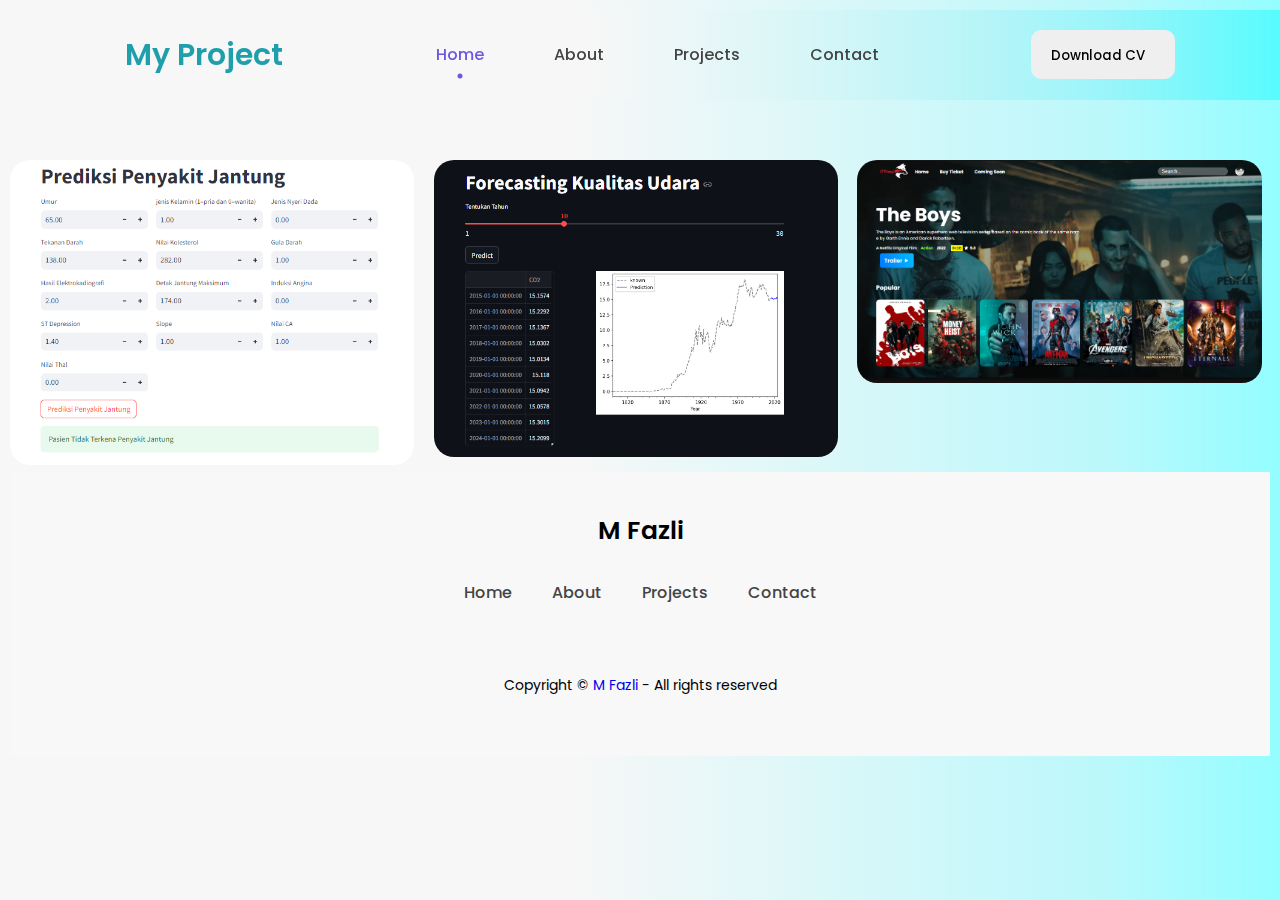
<file: project.html>
<!DOCTYPE html>
<html lang="en">
  <head>
    <meta charset="UTF-8" />
    <meta name="viewport" content="width=device-width, initial-scale=1.0" />

    <!-- --------- UNICONS ---------- -->
    <link
      rel="stylesheet"
      href="https://unicons.iconscout.com/release/v4.0.8/css/line.css"
    />

    <!-- --------- CSS ---------- -->
    <link rel="stylesheet" href="style2.css" />

    <!-- --------- FAVICON ---------- -->
    <link
      rel="shortcut icon"
      href="assets/images/favicon.png"
      type="image/x-icon"
    />

    <title>Portfolio | Fazli</title>
  </head>
    <body>
        <div class="container">
        <!-- --------------- HEADER --------------- -->
            <nav id="header">
                <div class="nav-logo">
                    <p class="nav-name">My Project</p>
                    <span></span>
                </div>
        <div class="nav-menu" id="myNavMenu">
          <ul class="nav_menu_list">
            <li class="nav_list">
              <a href="index.html" class="nav-link active-link">Home</a>
            </li>
            <li class="nav_list">
              <a href="#about" class="nav-link">About</a>
            </li>
            <li class="nav_list">
              <a href="#projects" class="nav-link">Projects</a>
            </li>
            <li class="nav_list">
              <a href="#contact" class="nav-link">Contact</a>
            </li>
          </ul>
        </div>
        <div class="nav-button">
          <button class="btn">
            Download CV <i class="uil uil-file-alt"></i>
          </button>
        </div>
        <div class="nav-menu-btn">
          <i class="uil uil-bars" onclick="myMenuFunction()"></i>
        </div>
      </nav>
      <div class="wrapper">
        <div class="box">
          <img src="image/jantung.png" alt="">
        </div>
        <div class="box">
          <img src="image/kualitas udara.png" alt="">
        </div>
        <div class="box">
          <img src="image/tiket.png" alt="">
        </div>
      </div>

      <footer>
        <div class="top-footer">
          <p>M Fazli</p>
        </div>
        <div class="middle-footer">
          <ul class="footer-menu">
            <li class="footer_menu_list">
              <a href="#home">Home</a>
            </li>
            <li class="footer_menu_list">
              <a href="#about">About</a>
            </li>
            <li class="footer_menu_list">
              <a href="#projects">Projects</a>
            </li>
            <li class="footer_menu_list">
              <a href="#contact">Contact</a>
            </li>
          </ul>
        </div>
        <div class="footer-social-icons">
          <a href="https://www.instagram.com/wmz_15?igsh=MXFmaHhyN2Q5MDhoNg==">
            <div class="icon"><i class="uil uil-instagram"></i></div>
          </a>
          <a href="https://www.linkedin.com/in/muhammad-fazli-adrianto">
            <div class="icon"><i class="uil uil-linkedin-alt"></i></div>
          </a>
          <a href="https://wa.me/+6289699754980">
            <div class="icon"><i class="uil uil-whatsapp"></i></div>
          </a>
          <a href="https://github.com/Axse15">
            <div class="icon"><i class="uil uil-github-alt"></i></div>
          </a>
        </div>
        <div class="bottom-footer">
          <p>
            Copyright &copy;
            <a href="#home" style="text-decoration: none">M Fazli</a> - All
            rights reserved
          </p>
        </div>
      </footer>
      <script src="main.js"></script>
    </body>
</html>
</file>
<file: style2.css>
/* ----- POPPINS FONT Link ----- */
@import url("https://fonts.googleapis.com/css2?family=Poppins:wght@400;500;600;700&display=swap");

/* ----- VARIABLES ----- */
:root {
  --body-color: linear-gradient(
    90deg,
    rgba(247, 247, 247, 1) 45%,
    rgba(119, 241, 247, 0.493) 86%,
    rgba(0, 251, 255, 0.425) 100%
  );
  --color-white: rgb(255, 255, 255);

  --text-color-second: rgb(68, 68, 68);
  --text-color-third: rgb(30, 159, 171);

  --first-color: rgb(110, 87, 224);
  --first-color-hover: rgb(40, 91, 212);

  --second-color: rgb(0, 201, 255);
  --third-color: rgb(192, 166, 49);
  --first-shadow-color: rgba(0, 0, 0, 0.1);
}

/* ----- BASE ----- */
* {
  margin: 0;
  padding: 0;
  box-sizing: border-box;
  font-family: "Poppins", sans-serif;
}

/* ----- SMOOTH SCROLL ----- */
html {
  scroll-behavior: smooth;
}

/* ----- CHANGE THE SCROLL BAR DESIGN ----- */
::-webkit-scrollbar {
  width: 10px;
  border-radius: 25px;
}
::-webkit-scrollbar-track {
  background: #f1f1f1;
}
::-webkit-scrollbar-thumb {
  background: #ccc;
  border-radius: 30px;
}
::-webkit-scrollbar-thumb:hover {
  background: #bbb;
}

/* ---##-- REUSABLE CSS --##--- */
.top-header {
  text-align: center;
  margin-bottom: 5em;
}
.top-header h1 {
  font-weight: 600;
  color: var(--text-color-second);
  margin-bottom: 10px;
}
.top-header span {
  color: #999;
}
h3 {
  font-size: 20px;
  font-weight: 600;
  color: var(--text-color-second);
  margin-bottom: 15px;
}
/* ----- GLOBAL BUTTON DESIGN ----- */
.btn {
  font-weight: 500;
  padding: 12px 20px;
  background: #efefef;
  border: none;
  border-radius: 10px;
  cursor: pointer;
  transition: 0.4s;
}
.btn > i {
  margin-left: 10px;
}
.btn:hover {
  background: var(--second-color);
  color: var(--color-white);
}

/* ----- GLOBAL ICONS DESIGN ----- */
i {
  font-size: 16px;
}

/* ------- BASE -------- */
body {
  background: var(--body-color);
  padding: 10px;
  display: flex;
}
.container {
  width: 100%;
  position: relative;
}

/* ----- NAVIGATION BAR ----- */
nav {
  position: fixed;
  display: flex;
  justify-content: space-between;
  width: 100%;
  height: 90px;
  line-height: 90px;
  background: var(--body-color);
  padding-inline: 9vw;
  transition: 0.3s;
  z-index: 100;
}
.nav-logo {
  position: relative;
}
.nav-name {
  font-size: 30px;
  font-weight: 600;
  color: var(--text-color-third);
}
.nav-logo span {
  position: absolute;
  top: -15px;
  right: -20px;
  font-size: 5em;
  color: var(--text-color-second);
}
.nav-menu,
.nav_menu_list {
  display: flex;
}
.nav-menu .nav_list {
  list-style: none;
  position: relative;
}
.nav-link {
  text-decoration: none;
  color: var(--text-color-second);
  font-weight: 500;
  padding-inline: 15px;
  margin-inline: 20px;
}
.nav-menu-btn {
  display: none;
}
.nav-menu-btn i {
  font-size: 28px;
  cursor: pointer;
}
.active-link {
  position: relative;
  color: var(--first-color);
  transition: 0.3;
}
.active-link::after {
  content: "";
  position: absolute;
  left: 50%;
  bottom: -15px;
  transform: translate(-50%, -50%);
  width: 5px;
  height: 5px;
  background: var(--first-color);
  border-radius: 50%;
}

.wrapper {
  display: grid;
  grid-template-columns: repeat(auto-fit, minmax(400px, 1fr));
  grid-gap: 11px;
}

img {
  width: 98%;
  border-radius: 20px;
  margin-top: 150px;
  transition: all 600ms ease-out;
  object-fit: cover;
}

img:hover {
  transform: scale(1.05);
  
}

/* ----- MEDIA QUERY == 900px / RESPONSIVE ----- */
@media only screen and (max-width: 900px) {
  .nav-button {
    display: none;
  }
  .nav-menu.responsive {
    left: 0;
  }
  .nav-menu {
    position: fixed;
    top: 80px;
    left: -100%;
    flex-direction: column;
    justify-content: center;
    align-items: center;
    background: rgba(255, 255, 255, 0.7);
    backdrop-filter: blur(20px);
    width: 100%;
    min-height: 450px;
    height: 90vh;
    transition: 0.3s;
  }
  .nav_menu_list {
    flex-direction: column;
  }
  .nav-menu-btn {
    display: flex;
    align-items: center;
    justify-content: center;
  }
  .featured-box {
    flex-direction: column;
    justify-content: center;
    height: 100vh;
  }
  .featured-text {
    width: 100%;
    order: 2;
    justify-content: center;
    align-content: flex-start;
    min-height: 60vh;
  }
  .social_icons {
    margin-top: 2em;
  }
  .featured-image {
    order: 1;
    justify-content: center;
    min-height: 150px;
    width: 100%;
    margin-top: 65px;
  }
  .box,
  .image img {
    width: 240px;
    height: 240px;
    justify-content: center;
    margin-left: 6%;
  }
  .row {
    display: flex;
    flex-direction: column;
    justify-content: center;
    gap: 50px;
  }
  .col {
    display: flex;
    justify-content: center;
    width: 100%;
  }
  .about-info,
  .contact-info {
    width: 100%;
  }
  .project-container {
    justify-content: center;
  }
  .project-box {
    width: 80%;
  }
}

/* ----- FOOTER BOX ----- */
footer {
  display: flex;
  justify-content: center;
  align-items: center;
  flex-direction: column;
  row-gap: 30px;
  background: #f8f8f8;
  padding-block: 40px 60px;
}
.top-footer p {
  font-size: 25px;
  font-weight: 600;
}
.middle-footer .footer-menu {
  display: flex;
}
.footer_menu_list {
  list-style: none;
}
.footer_menu_list a {
  text-decoration: none;
  color: var(--text-color-second);
  font-weight: 500;
  margin-inline: 20px;
}
.footer-social-icons {
  display: flex;
  gap: 30px;
}
.bottom-footer {
  font-size: 14px;
  margin-top: 10px;
}

/* ----- MEDIA QUERY == 540px / RESPONSIVE ----- */

@media only screen and (max-width: 540px) {
  .featured-name {
    font-size: 40px;
  }
  .project-box {
    width: 100%;
  }
  .form-inputs {
    flex-direction: column;
  }
  .input-field {
    width: 100%;
  }
}
</file>
